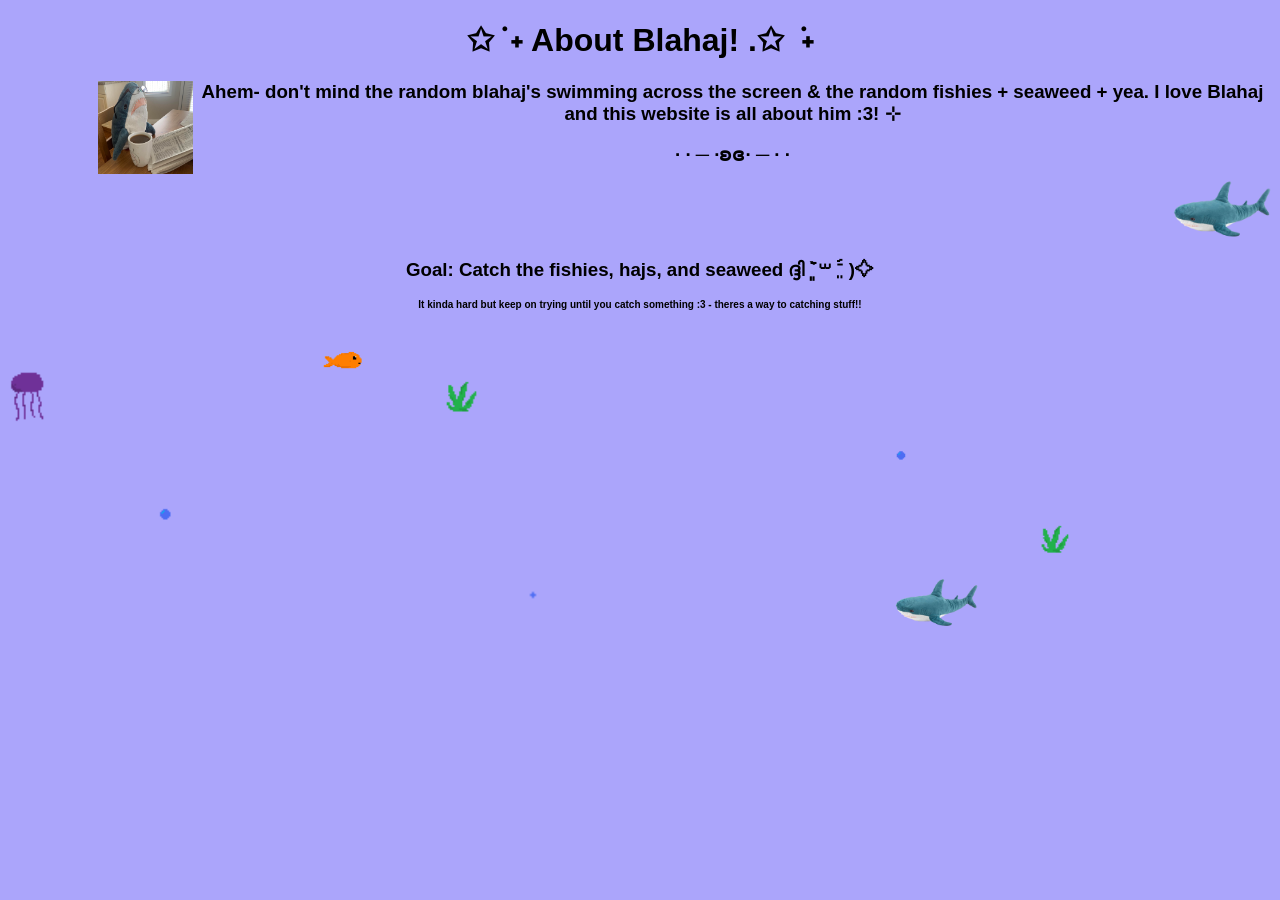
<file: index.html>
<!DOCTYPE html>
<html lang="en">
    <head>
        <title>About Blahaj</title>
        <link rel="stylesheet" href="style.css">
    </head>
    <body>
        <h1 style="size:95px;">✩ ݁ ˖ About Blahaj!  .✩ ݁ ˖</h1>
        <a href="bhuvana.html"><img src="blahaj_serious.jpg" alt="This is an image of blahaj locked in with his morning coffee" style="width:95px;float:left; padding-left:90px;"></a>
        <h3 style="margin-left:10px;">Ahem- don't mind the random blahaj's swimming across the screen & the random fishies + seaweed + yea. I love Blahaj and this website is all about him :3! ⊹</h3>
        <a href="haj.html"><img src="blahaj.png" class="haj"></a>
        <h3>· · ─ ·ʚɞ· ─ · ·</h3>
        <h3>Goal: Catch the fishies, hajs, and seaweed ദ്ദി ˉ͈̀꒳ˉ͈́ )✧</h3>
        <p style="font-size:10px;">It kinda hard but keep on trying until you catch something :3 - theres a way to catching stuff!!</p>
        <a href="fav-food.html"><img class="fishh" src="fishie.png"></a>
        <a href="seaweed1.html"><img class="sewed1" src="seaweed.png"></a>
        <a href="sewed.html"><img src="seaweed.png" style="position:absolute;width:140px;margin-top:150px; margin-left:600px;"></a>

        <img src="small-bubble.png" style="width:200px; position: absolute; margin-left: 50px; margin-top:200px;" onclick="popBubble()">
        <img src="big-bubble.png" style="width:150px; position: absolute; margin-left:-300px; margin-top:150px;" onclick="popBubble()">
        <img src="big-bubble.png" style="width:120px; position:absolute;margin-left:450px;margin-top:100px;" onclick="popBubble()">
        <a href="mini-blahaj.html"><img src="blahaj.png" style="width:85px;position:absolute;margin-left:500px;margin-top:240px;animation: swim 25s linear infinite;"></a>
        <a href="jellyfish.html"><img src="jellyfish.png" style="width:160px; position:absolute; margin-left:-450px;animation: jelly 9s linear infinite;"></a>

        <audio id="pop">
            <source src="bubble.mp3" type="audio/mpeg">
        </audio>
        <script>
            function popBubble(){
                var sound = document.getElementById("pop");
                sound.play();
            }
        </script>
    </body>
    </body>

</html>
</file>
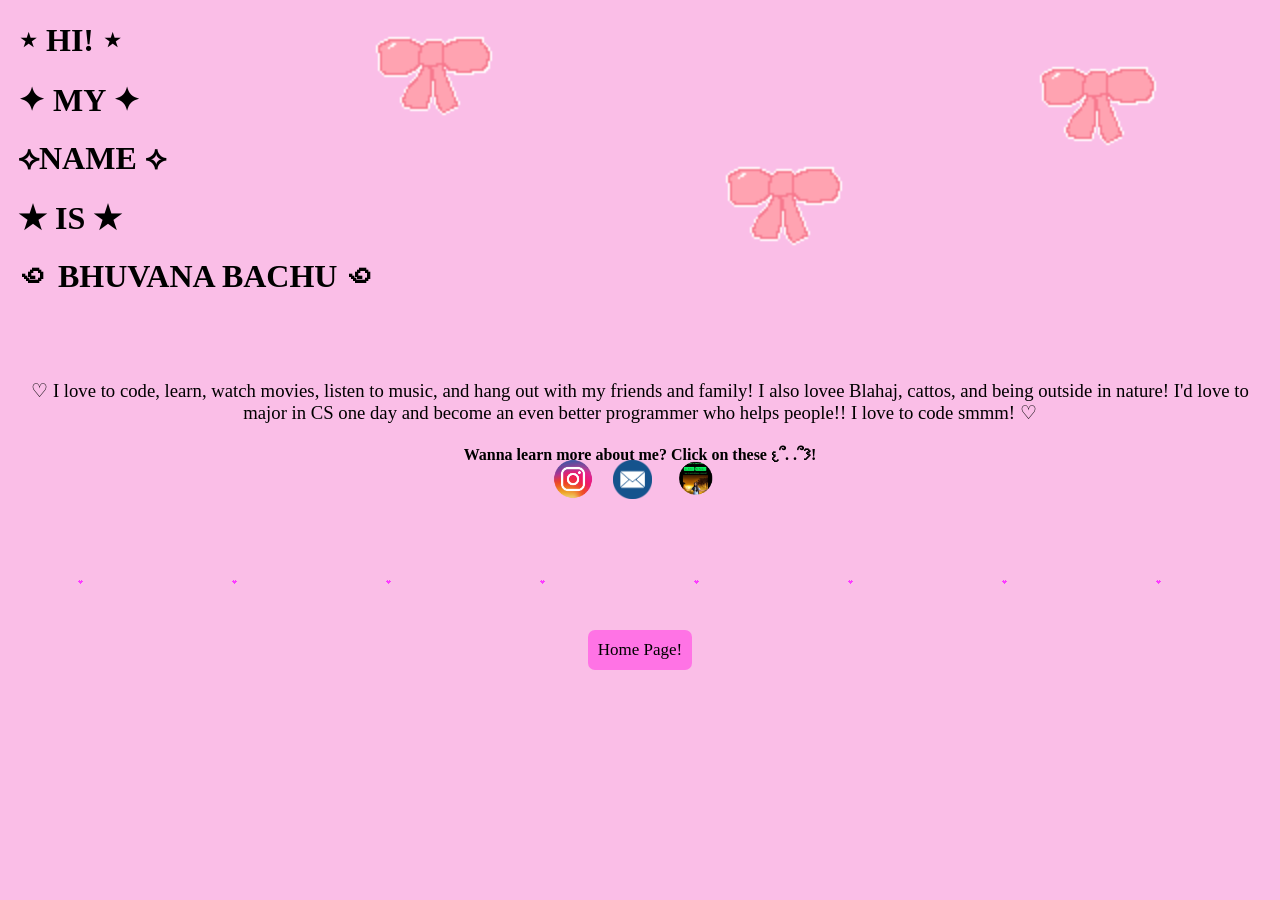
<file: bhuvana.html>
<!DOCTYPE html>
<html>
    <head>
        <title>About Me!!</title>
        <link rel="stylesheet" href="bhuvana.css">
    </head>

    <body>
            <h1>⋆ HI! ⋆</h1>
            <h1>✦ MY ✦</h1>
            <h1> ⟡NAME ⟡</h1>
            <h1>★ IS ★</h1>
            <h1>꩜ BHUVANA BACHU ꩜</h1>
            <img src="bow.png" class="bow-img-1" onclick="playBowSound()">
            <img src="bow.png" class="bow-img-2" onclick="playBowSound()">
            <img src="bow.png" class="bow-img-3" onclick="playBowSound()">
            <audio id="bow-sound">
                <source src="fairy.mp3">
            </audio>

            <script>
                const audio = document.getElementById("bow-sound");
                function playBowSound(){
                    audio.play();
                }
            </script>
            <h3>♡ I love to code, learn, watch movies, listen to music, and hang out with my friends and family! I also lovee Blahaj, cattos, and being outside in nature! I'd love to major in CS one day and become an even better programmer who helps people!! I love to code smmm! ♡</h3>
            <h4>Wanna learn more about me? Click on these 𐔌՞. .՞𐦯!</h4>
            <div>
                <a href="https://www.instagram.com/bhuvana.3.26/" target="_blank"><img src="insta.png" style="width:50px;"></a>
                <a href="mailto:bachubhuvana08@gmail.com" target="_blank"><img src="maa.png" style="width:39px;"></a>
                <a href="https://bhuvana011.github.io/personal-website-21/" target="_blank"><img src="my-website.png" style="width:65px;margin-top:10px;"></a>

            </div>
            <img src="heart.png">
            <img src="heart.png">
            <img src="heart.png">
            <img src="heart.png">
            <img src="heart.png">
            <img src="heart.png">
            <img src="heart.png">
            <img src="heart.png">
            <div>
                <a href="index.html"><button>Home Page!</button></a>
            </div>


    </body>
</html>
</file>
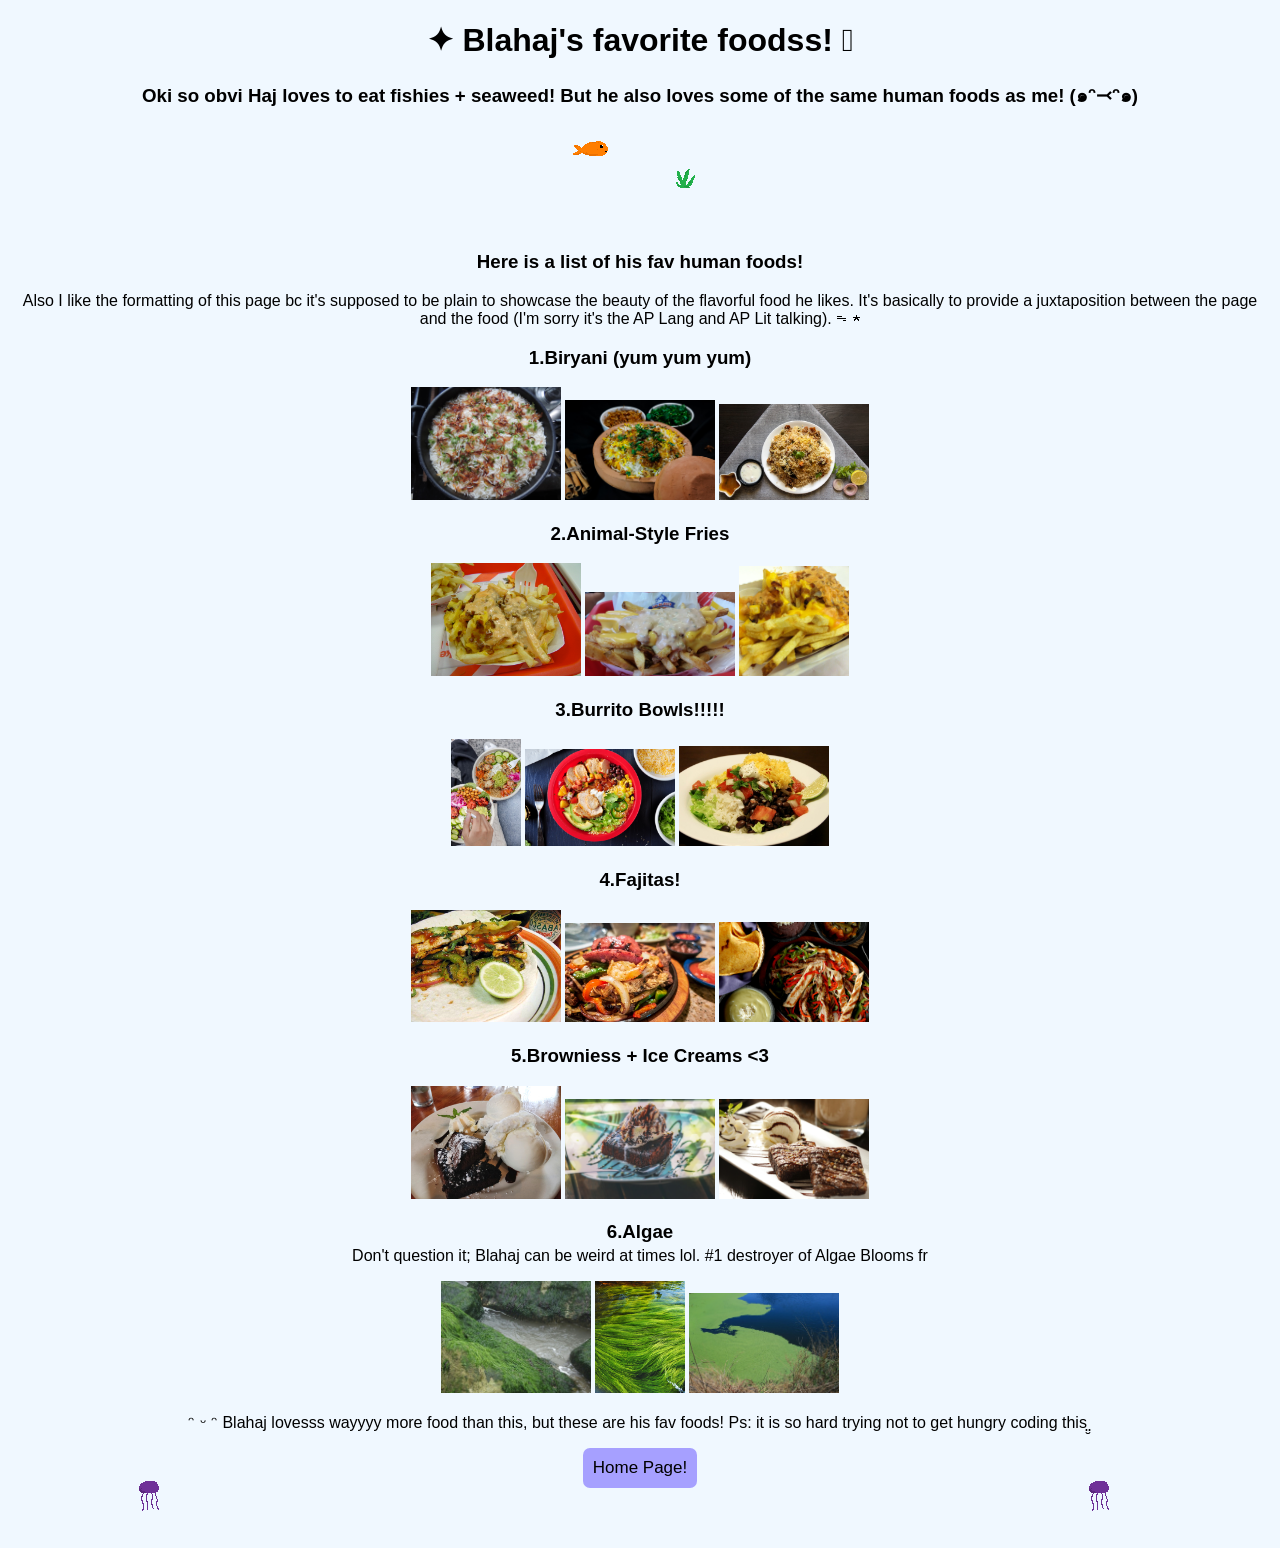
<file: fav-food.html>
<!DOCTYPE html>
<html lang="en">
    <head>
        <title>Favorite Foods</title>
        <link rel="stylesheet" href="fav-food.css">
    </head>
    <body>
        <h1> ✦ Blahaj's favorite foodss! 𖥔</h1>
        <h3>Oki so obvi Haj loves to eat fishies + seaweed! But he also loves some of the same human foods as me! (๑ᵔ⤙ᵔ๑)</h3>
        <img src="fishie.png">
        <img src="seaweed.png">
        <p></p>
        <h3>Here is a list of his fav human foods!</h3>
        <p style="margin-left:5px; margin-right:5px;">Also I like the formatting of this page bc it's supposed to be plain to showcase the beauty of the flavorful food he likes. It's basically to provide a juxtaposition between the page and the food (I'm sorry it's the AP Lang and AP Lit talking). ᯓ★</p>
        <h3>1.Biryani (yum yum yum)</h3>
        <img src="biriyani1.jpg" style="width:150px">
        <img src="biriyani2.jpg" style="width:150px">
        <img src="biriyani3.jpg" style="width:150px">
        <h3>2.Animal-Style Fries</h3>
        <img src="fries1.jpeg" style="width:150px">
        <img src="fries2.jpg" style="width:150px">
        <img src="fries3.jpg" style="width:110px">
        <h3>3.Burrito Bowls!!!!!</h3>
        <img src="bowl1.jpg"style="width:70px">
        <img src="bowl2.jpg"style="width:150px">
        <img src="bowl3.jpg"style="width:150px">
        <h3>4.Fajitas!</h3>
        <img src="fah2.jpg"style="width:150px">
        <img src="fah1.jpg"style="width:150px">
        <img src="fah3.jpg"style="width:150px">
        <h3>5.Browniess + Ice Creams <3</h3>
        <img src="brow1.jpg"style="width:150px">
        <img src="brow2.jpg"style="width:150px">
        <img src="brow3.jpeg"style="width:150px">
        <h3>6.Algae</h3>
        <p style="margin-top:-15px;">Don't question it; Blahaj can be weird at times lol. #1 destroyer of Algae Blooms fr</p>
        <img src="alg2.jpg"style="width:150px">
        <img src="alg3.jpg"style="width:90px">
        <img src="alg1.jpg"style="width:150px">

        <p> ᵔ ᵕ ᵔ Blahaj lovesss wayyyy more food than this, but these are his fav foods! Ps: it is so hard trying not to get hungry coding this ̤̮</p>
        <a href="index.html"><button>Home Page!</button></a>
        <img src="jellyfish.png" style="position:absolute; margin-left:-600px; margin-bottom:15px" class="glass-jelly">
        <img src="jellyfish.png" style="position:absolute; margin-left:350px;" class="glass-jelly">




    </body>
</html>
</file>
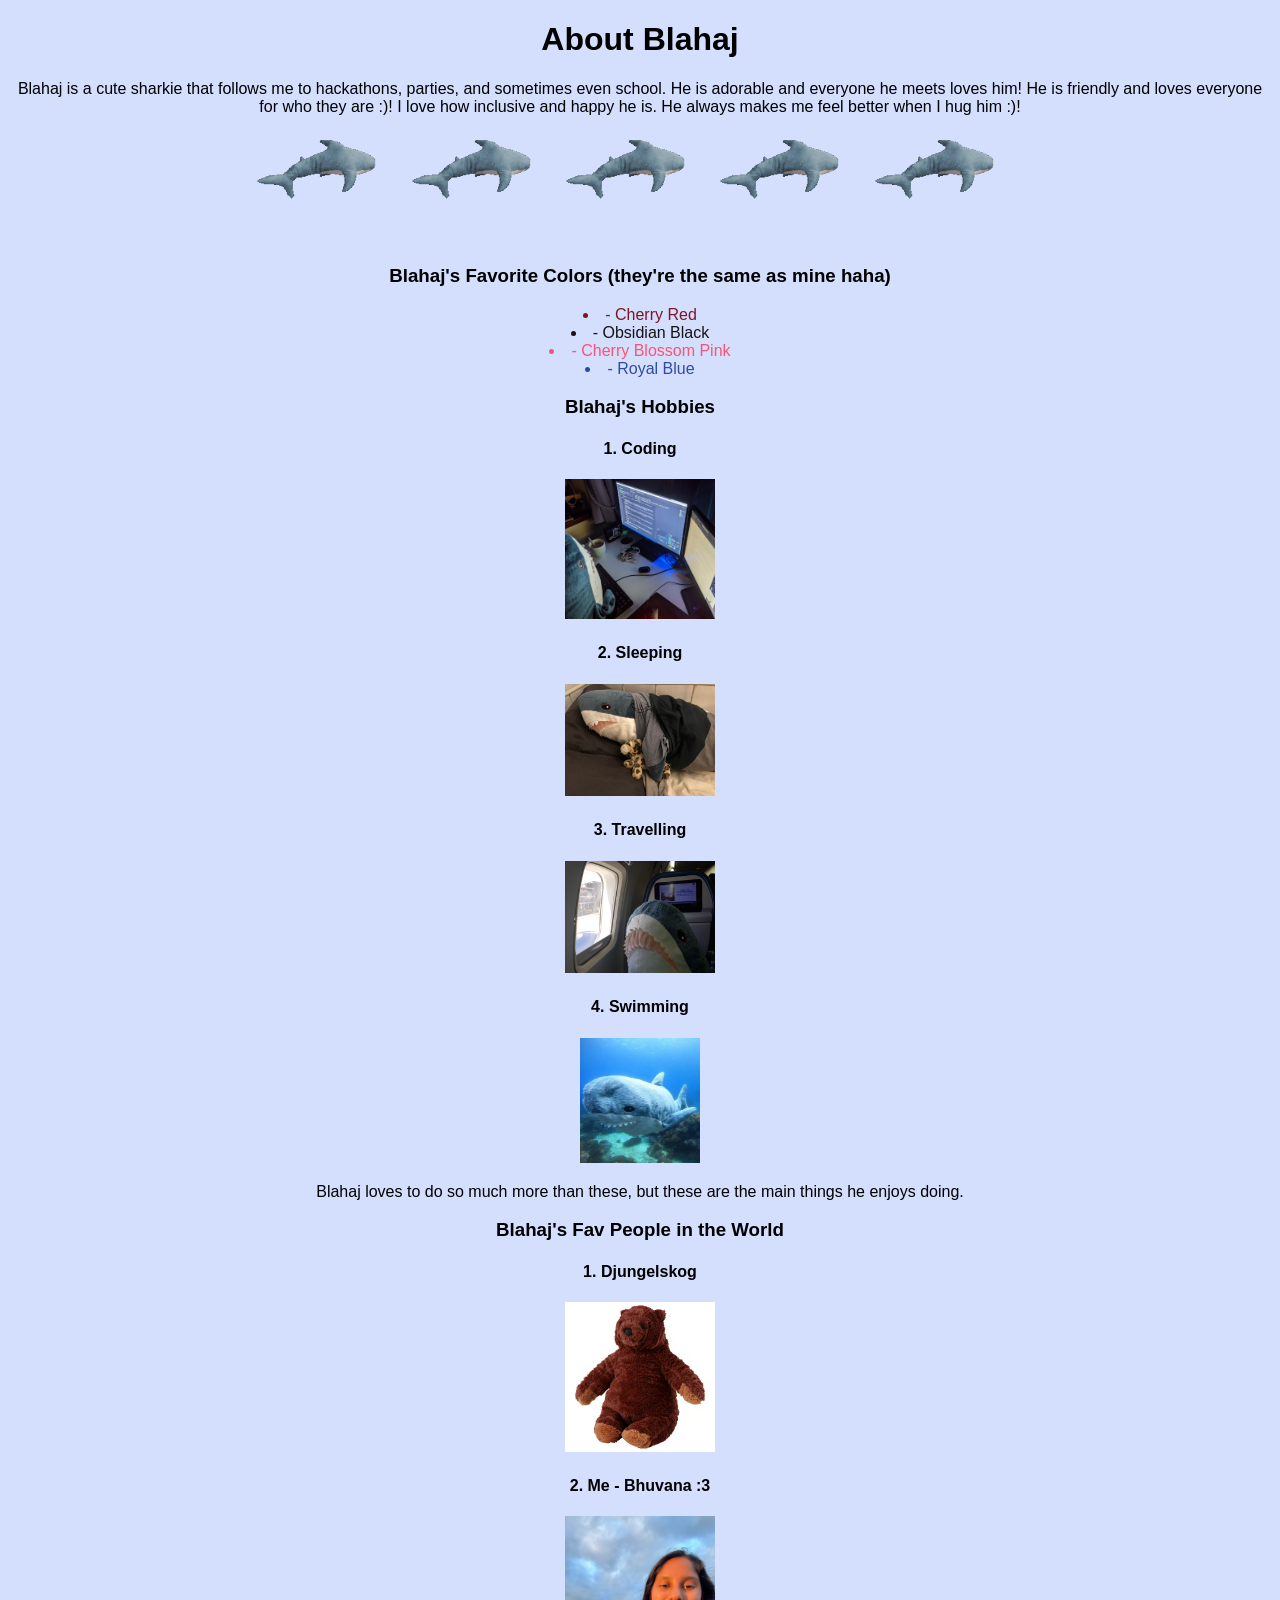
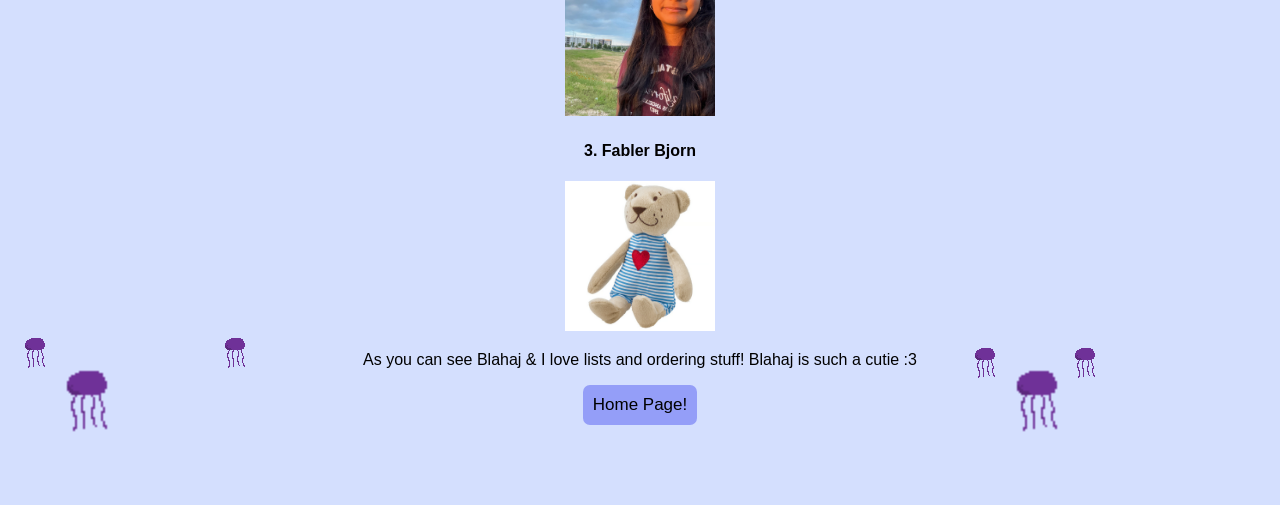
<file: haj.html>
<!DOCTYPE html>
<html lang="en">
    <head>
        <title>About Blahaj</title>
        <link rel="stylesheet" href="haj.css">
    </head>
    <body>
        <h1>About Blahaj</h1>
        <h4 style="font-weight:normal;">Blahaj is a cute sharkie that follows me to hackathons, parties, and sometimes even school. He is adorable and everyone he meets loves him! He is friendly and loves everyone for who they are :)! I love how inclusive and happy he is. He always makes me feel better when I hug him :)!</h4>
        <img class="img-spin" src="spin.gif" style="width:150px" alt="Blahaj Spinning">
        <img class="img-spin" src="spin.gif" style="width:150px" alt="Blahaj Spinning">
        <img class="img-spin" src="spin.gif" style="width:150px" alt="Blahaj Spinning">
        <img class="img-spin" src="spin.gif" style="width:150px" alt="Blahaj Spinning">
        <img class="img-spin" src="spin.gif" style="width:150px" alt="Blahaj Spinning">
        <h3>Blahaj's Favorite Colors (they're the same as mine haha)</h3>
        
            <li style="color: rgb(127,20,37)">- Cherry Red</li>
            <li style="color: rgb(23, 18, 19)">- Obsidian Black</li>
            <li style="color: rgb(251, 83, 117)">- Cherry Blossom Pink</li>
            <li style="color: rgb(46, 75, 163)">- Royal Blue</li>

        <h3>Blahaj's Hobbies</h3>
        <h4>1. Coding</h4>
        <img src="haj-code.jpg" style="width:150px;">
        <h4>2. Sleeping</h4>
        <img src="haj-sleep.jpg" style="width:150px;">
        <h4>3. Travelling</h4>
        <img src="haj-travel.jpg" style="width:150px;">
        <h4>4. Swimming</h4>
        <img src="haj-swim.webp" style="width:120px;">

        <p>Blahaj loves to do so much more than these, but these are the main things he enjoys doing.</p>
        <h3>Blahaj's Fav People in the World</h3>

        <h4>1. Djungelskog</h4>
        <img src="dj.avif" style="width:150px">
        <h4>2. Me - Bhuvana :3</h4>
        <img src="bhuvana.PNG" style="width:150px">
        <h4>3. Fabler Bjorn</h4>
        <img src="fabler.avif" style="width:150px">

        <p>As you can see Blahaj & I love lists and ordering stuff! Blahaj is such a cutie :3</p>
        <img src="jellyfish.png" style="position:absolute; margin-left:-600px; margin-bottom:15px;width:200px;margin-top:-80px;" class="glass-jelly">
        <img src="jellyfish.png" style="position:absolute; margin-left:350px;width:200px;margin-top:-80px;" class="glass-jelly">
        <img src="jellyfish.png" style="position:absolute; margin-left:350px;width:100px;margin-top:-70px;" class="glass-jelly">
        <img src="jellyfish.png" style="position:absolute; margin-left:-600px; margin-bottom:15px;width:100px;margin-top:-80px;" class="glass-jelly">
        <img src="jellyfish.png" style="position:absolute; margin-left:450px;width:100px;margin-top:-70px;" class="glass-jelly">
        <img src="jellyfish.png" style="position:absolute; margin-left:-400px; margin-bottom:15px;width:100px;margin-top:-80px;" class="glass-jelly">
        <a href="index.html"><button>Home Page!</button></a>

    </body>


</html>
</file>
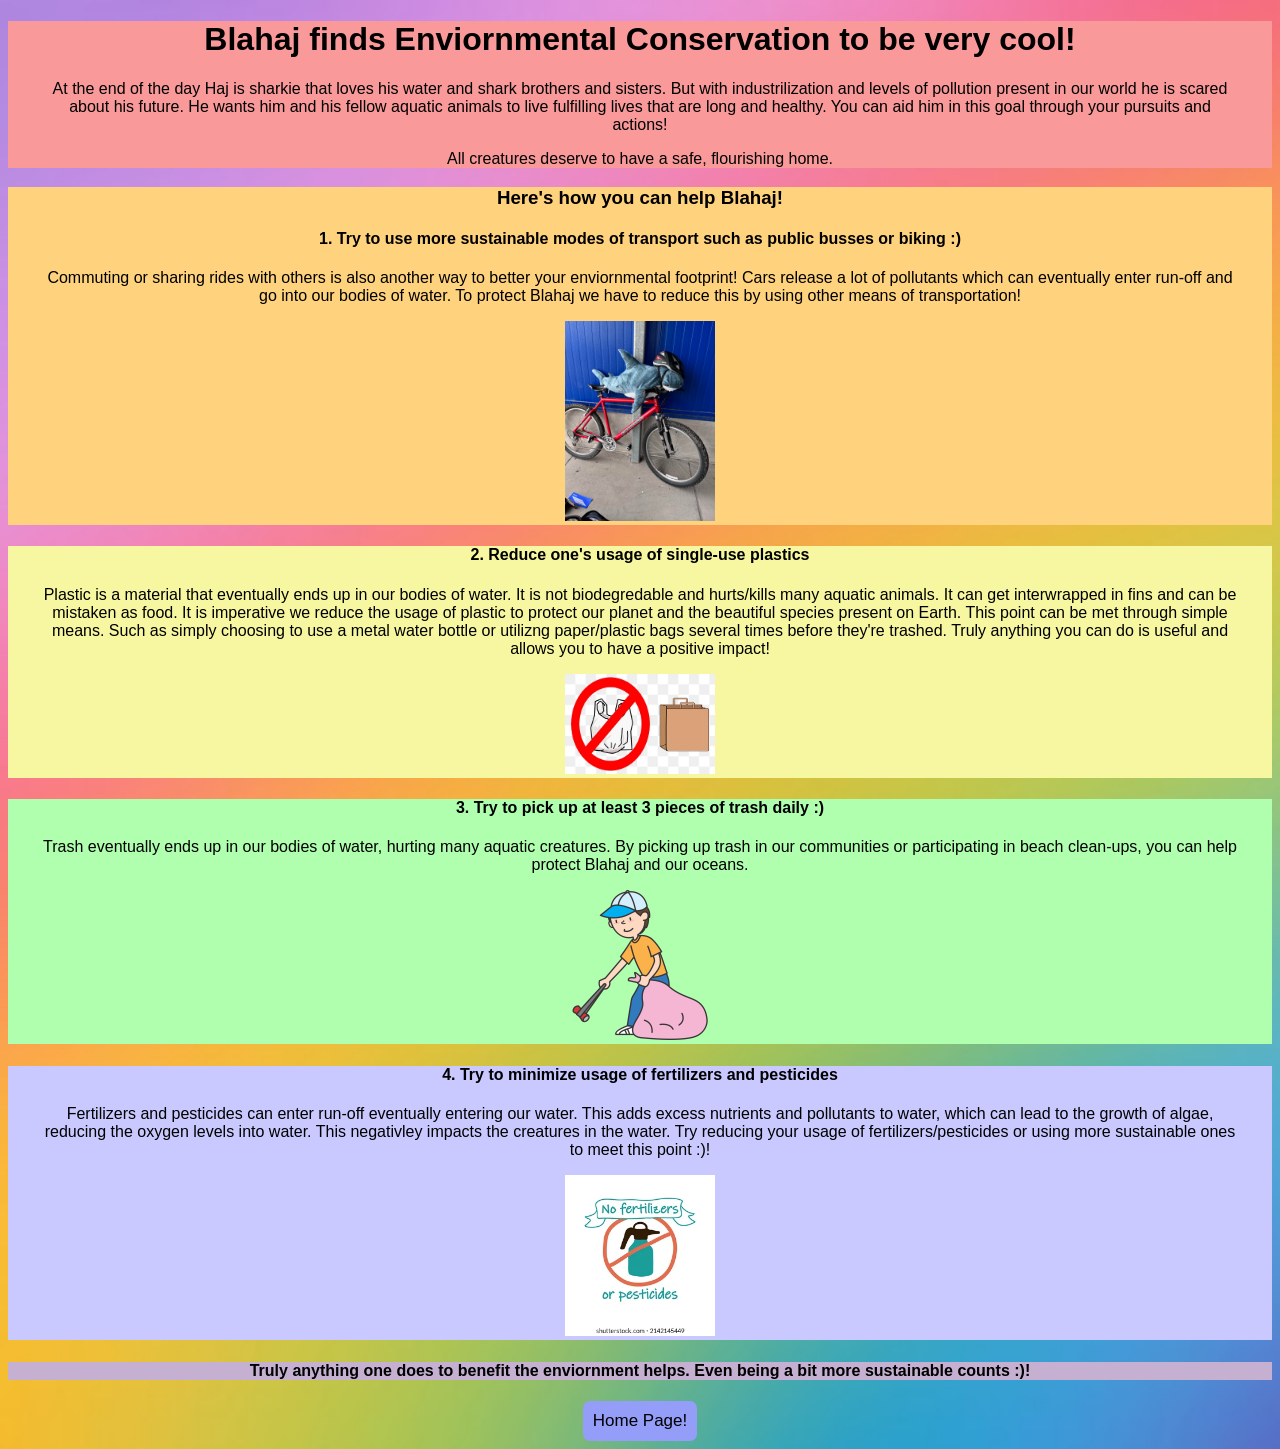
<file: jellyfish.html>
<!DOCTYPE html>
<html>
    <head>
        <title>Enviornmental Conservation is Cool</title>
        <link rel="stylesheet" href="jellyfish.css">
    </head>
    <body>
        <div class="div-intro">
            <h1>Blahaj finds Enviornmental Conservation to be very cool!</h1>
            <p>At the end of the day Haj is sharkie that loves his water and shark brothers and sisters. But with industrilization and levels of pollution present in our world he is scared about his future. He wants him and his fellow aquatic animals to live fulfilling lives that are long and healthy. You can aid him in this goal through your pursuits and actions!</p>
            <p>All creatures deserve to have a safe, flourishing home.</p>
        </div>
        
        <div class="div-1">
            <h3>Here's how you can help Blahaj!</h3>
            <h4>1. Try to use more sustainable modes of transport such as public busses or biking :)</h4>
            <p>Commuting or sharing rides with others is also another way to better your enviornmental footprint! Cars release a lot of pollutants which can eventually enter run-off and go into our bodies of water. To protect Blahaj we have to reduce this by using other means of transportation!</p>
            <img src="blahaj_bike.jpg">
        </div>
        <div class="div-2">
            <h4>2. Reduce one's usage of single-use plastics</h4>
            <p>Plastic is a material that eventually ends up in our bodies of water. It is not biodegredable and hurts/kills many aquatic animals. It can get interwrapped in fins and can be mistaken as food. It is imperative we reduce the usage of plastic to protect our planet and the beautiful species present on Earth. This point can be met through simple means. Such as simply choosing to use a metal water bottle or utilizng paper/plastic bags several times before they're trashed. Truly anything you can do is useful and allows you to have a positive impact!</p>
            <img src="no-plastic.webp">
        </div>
        <div class="div-3">
             <h4>3. Try to pick up at least 3 pieces of trash daily :)</h4>
            <p>Trash eventually ends up in our bodies of water, hurting many aquatic creatures. By picking up trash in our communities or participating in beach clean-ups, you can help protect Blahaj and our oceans.</p>
            <img src="pick-up-trash.png">
        </div>
        <div class="div-4">
            <h4>4. Try to minimize usage of fertilizers and pesticides</h4>
            <p>Fertilizers and pesticides can enter run-off eventually entering our water. This adds excess nutrients and pollutants to water, which can lead to the growth of algae, reducing the oxygen levels into water. This negativley impacts the creatures in the water. Try reducing your usage of fertilizers/pesticides or using more sustainable ones to meet this point :)!</p>
            <img src="no-fert.webp">
        </div>
        <div class="div-end">
            <h4>Truly anything one does to benefit the enviornment helps. Even being a bit more sustainable counts :)!</h4>
        </div>
        <a href="index.html"><button>Home Page!</button></a>


    </body>
</html>
</file>
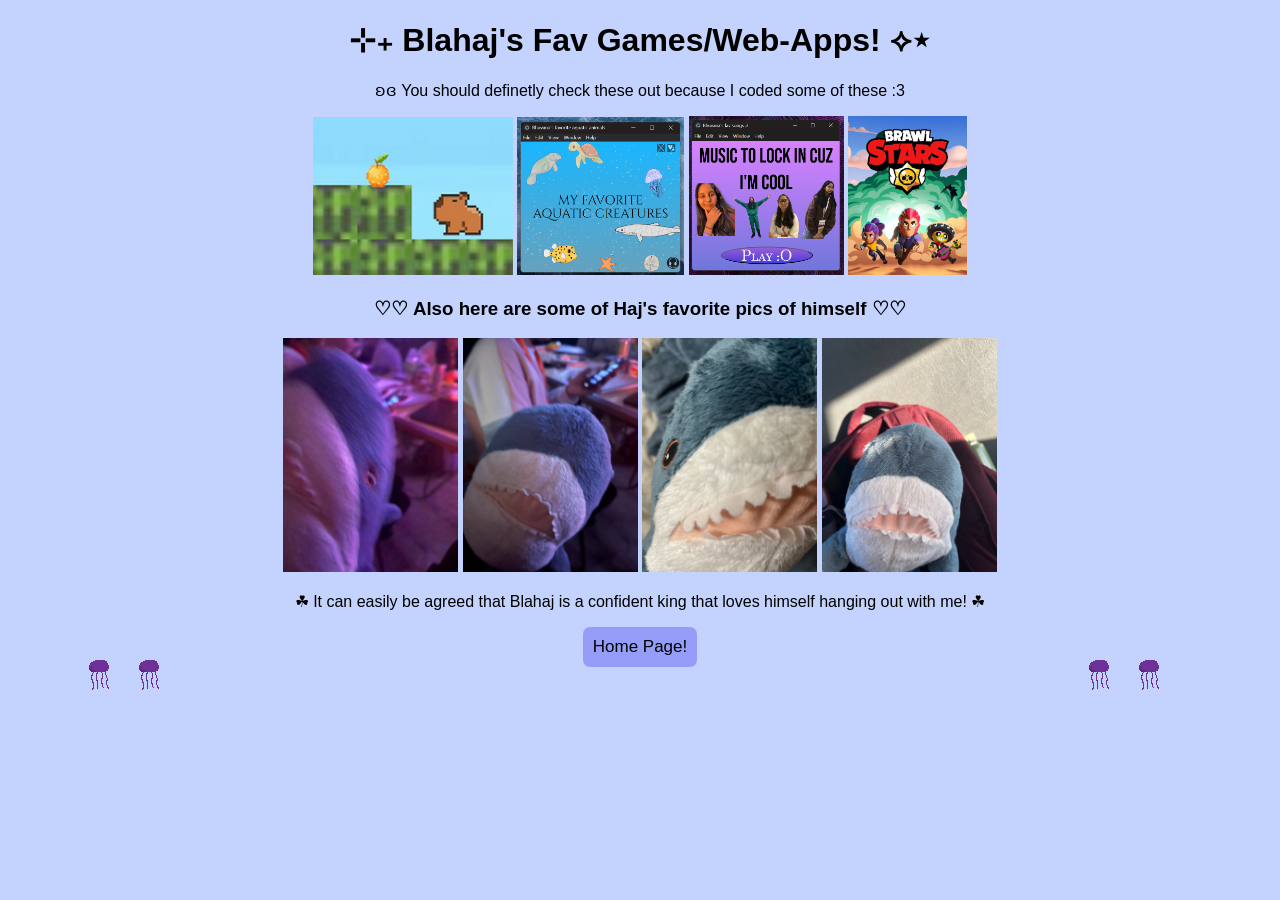
<file: mini-blahaj.html>
<!DOCTYPE html>
<html>
    <head>
        <title>Blahaj's Favorite Gamess</title>
        <link rel="stylesheet" href="mini-blahaj.css">
    </head>
    <body>
        <h1> ⊹₊ Blahaj's Fav Games/Web-Apps! ⟡⋆</h1>
        <p> ʚɞ You should definetly check these out because I coded some of these :3</p>
        <a href="https://coolcat789.itch.io/capybaras-need-to-eat-too" target="_blank"><img style="width:200px;" class="projects" src="capybara-game.png" title="capy game I made:3"></a>
        <a href="https://coolcat789.itch.io/my-favorite-aquatic-animals-3" target="_blank"><img style="width:167px;" class="projects" src="fav-aquatic-animals.png" title="web-app about my interests :3"></a>
        <a href="https://coolcat789.itch.io/music-to-lock-in-to" target="_blank"><img style="width:155px;" class="projects" src="music to lock in.png" title="lock in web-app :3"></a>
        <a href="https://www.youtube.com/watch?v=Aq5WXmQQooo" target="_blank"><img title="I'm sorry" src="bs.jpg" style="height:159px;"></a>

        <h3>♡♡ Also here are some of Haj's favorite pics of himself ♡♡</h3>
        <img src="haj1.jpeg" class="haj">
        <img src="haj2.jpeg" class="haj">
        <img src="haj3.jpeg" class="haj">
        <img src="haj4.jpeg" class="haj">

        <p>☘︎ It can easily be agreed that Blahaj is a confident king that loves himself hanging out with me! ☘︎</p>

        <a href="index.html"><button>Home Page!</button></a>

        <img src="jellyfish.png" style="position:absolute; margin-left:-650px;" class="glass-jelly">
        <img src="jellyfish.png" style="position:absolute; margin-left:-600px;" class="glass-jelly">
        <img src="jellyfish.png" style="position:absolute; margin-left:350px;" class="glass-jelly">
        <img src="jellyfish.png" style="position:absolute; margin-left:400px;" class="glass-jelly">
    </body>
</html>
</file>
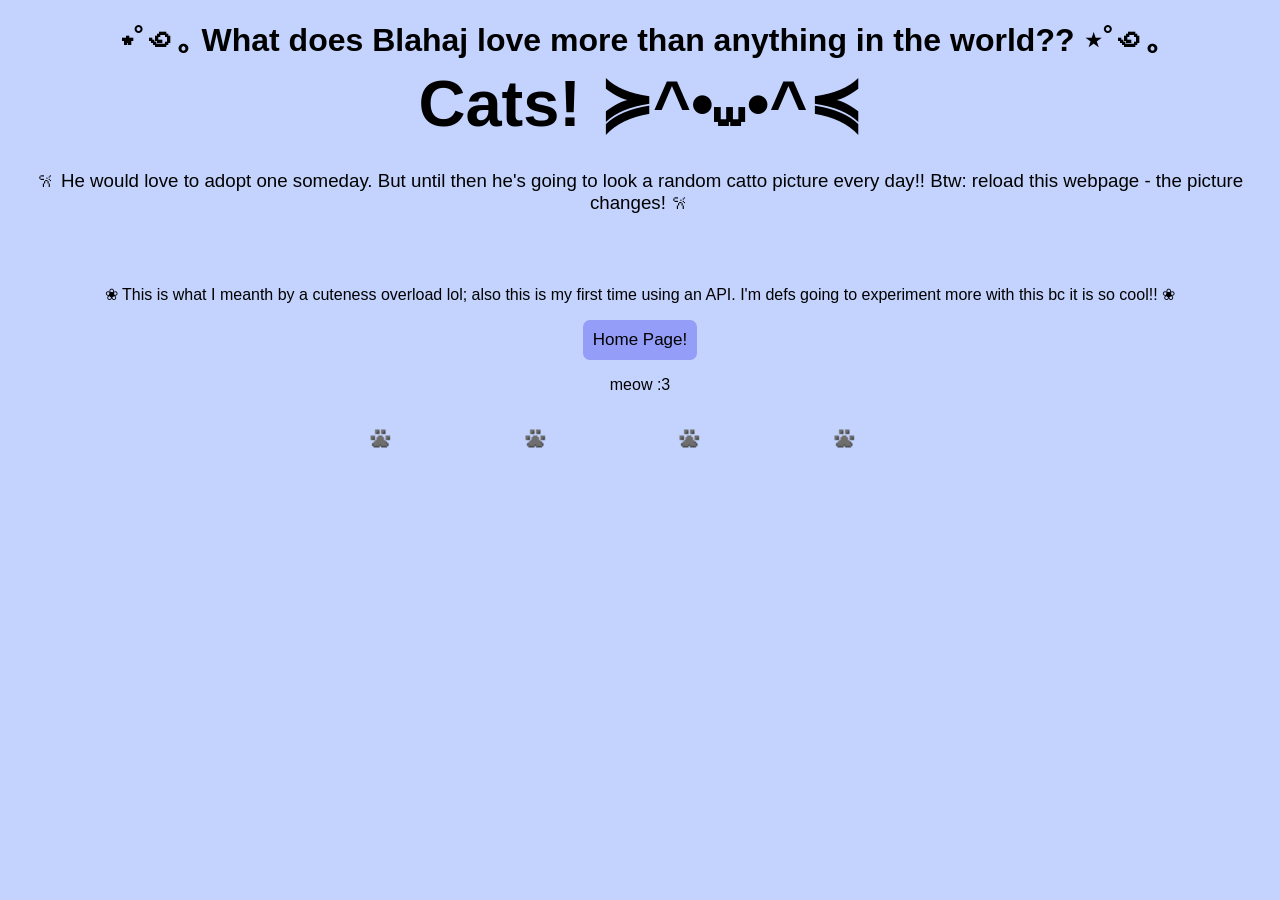
<file: seaweed1.html>
<!DOCTYPE html>
<html lang="en">
    <head>
        <title>Catt of za Day!</title>
        <link rel="stylesheet" href="seaweed1.css">
    </head>

    <body>
        <h1>⋆˚꩜｡ What does Blahaj love more than anything in the world?? ⋆˚꩜｡</h1>
        <h2>Cats! ≽^•⩊•^≼</h2>
        <h3>𐙚 He would love to adopt one someday. But until then he's going to look a random catto picture every day!! Btw: reload this webpage - the picture changes! 𐙚</h3>
        <img id="catt" onclick="meowClick()">
        <img id="catt2" onclick="meowClick()">
        <img id="catt3" onclick="meowClick()">
        <img id="catt4" onclick="meowClick()">
        <img id="catt5" onclick="meowClick()">
        <img id="catt6" onclick="meowClick()">
        <img id="catt7" onclick="meowClick()">
        <img id="catt8" onclick="meowClick()">
        <img id="catt9" onclick="meowClick()">
        <img id="catt10" onclick="meowClick()">

        <p>❀ This is what I meanth by a cuteness overload lol; also this is my first time using an API. I'm defs going to experiment more with this bc it is so cool!! ❀</p>
        <audio id="meowClicky">
            <source src="meow.mp3">
        </audio>
        <script src="sharkie.js">
        </script>

        <a href="index.html"><button>Home Page!</button></a>
        <p>meow :3</p>
        <img id="paw" src="paw.png" onclick="meowClick()">
        <img id="paw" src="paw.png" onclick="meowClick()">
        <img id="paw" src="paw.png" onclick="meowClick()">
        <img id="paw" src="paw.png" onclick="meowClick()">


        
    </body>
</html>
</file>
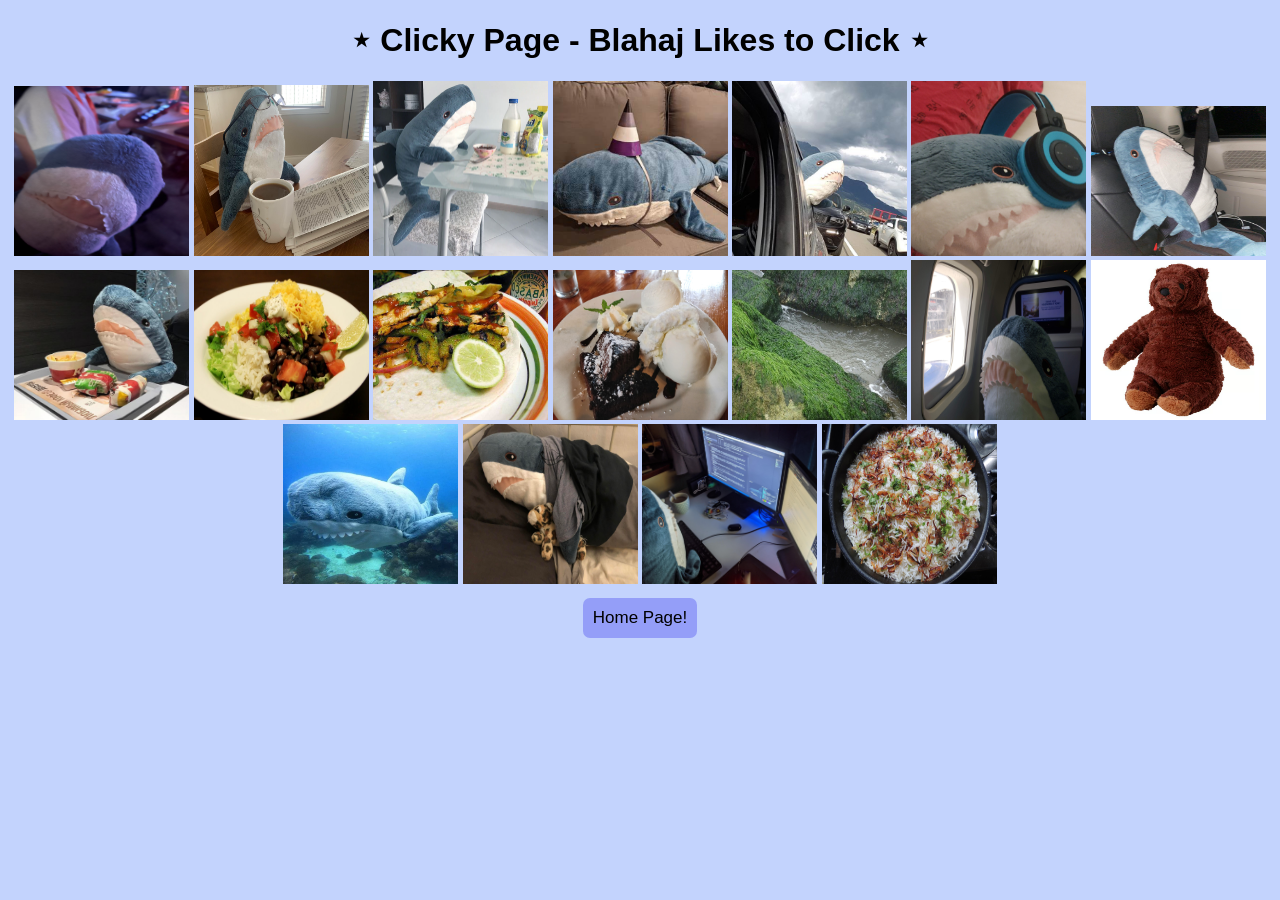
<file: sewed.html>
<!DOCTYPE html>

<html>
    <head>
        <title>Random Page lol</title>
        <link rel="stylesheet" href="sewed.css">
    </head>
    <body>
        <h1>⋆  Clicky Page - Blahaj Likes to Click ⋆</h1>
        <img onclick="partySong()" src="haj2.jpeg" class="click" style="height:170px;">
        <img onclick="playCoffee()" src="blahaj_serious.jpg" class="click">
        <img onclick="playSqueak()" src="click.jpg" class="click">
        <img onclick="playHuh()" src="click2.png" class="click">
        <img onclick="playNature()" src="click3.jpg" class="click">
        <img onclick="playFah()" src="click4.jpg" class="click">
        <a href="https://www.youtube.com/watch?v=8On78J3vLr4" target="_blank"><img src="click5.jpg" class="click" style="height:150px;"></a>
        <img onclick="foodClick5()" src="click6.jpg" class="click" style="height:150px;">
        <img onclick="foodClick1()" src="bowl3.jpg" class="click" style="height:150px;">
        <img onclick="foodClick2()" src="fah2.jpg" class="click" style="height:150px;">
        <img onclick="foodClick3()" src="brow1.jpg" class="click" style="height:150px;">
        <img onclick="playAlg()" src="alg2.jpg" class="click" style="height:150px;">
        <img onclick="playPlane()" src="haj-travel.jpg" class="click" style="height:160px;">
        <img onclick="playJolly()" src="dj.avif" class="click" style="height:160px;">
        <div>
            <a href="https://www.youtube.com/watch?v=Aq5WXmQQooo" target="_blank"><img src="haj-swim.webp" class="click" style="height:160px;"></a>
            <img onclick="playSwim()" src="haj-sleep.jpg" class="click" style="height:160px;">
            <img onclick="playGame()" src="haj-code.jpg" class="click" style="height:160px;">
            <img onclick="foodClick4()" src="biriyani1.jpg" class="click" style="height:160px;">
        </div>
        <audio id="yum01">
            <source src="yum1.mp3">
        </audio>
        <audio id="yum02">
            <source src="yum2.mp3">
        </audio>
        <audio id="yum03">
            <source src="yum3.mp3">
        </audio>
        <audio id="yum04">
            <source src="yum4.mp3">
        </audio>
        <audio id="yum05">
            <source src="yum5.mp3">
        </audio>
        <audio id="party">
            <source src="party.mp3">
        </audio>
        <audio id="hiccup">
            <source src="squeak.mp3">
        </audio>

        <audio id="sus">
            <source src="sus.mp3">
        </audio>

        <audio id="fah">
            <source src="fah.mp3">
        </audio>

        <audio id="coffee">
            <source src="coffee.mp3">
        </audio>

        <audio id="nature">
            <source src="nature.mp3">
        </audio>

        <audio id="alg">
            <source src="alg.mp3">
        </audio>
        <audio id="game">
            <source src="game.mp3">
        </audio>


        <audio id="swim">
            <source src="swim.mp3">
        </audio>

        <audio id="plane">
            <source src="plane.mp3">
        </audio>

        <audio id="jolly">
            <source src="jolly.mp3">
        </audio>
        <script src="sewed.js">

        </script>
        <a href="index.html"><button>Home Page!</button></a>
        

    </body>
</html>
</file>
<file: style.css>
body{
    text-align:center;
    font-family:'Arial Narrow', Arial, sans-serif;
    font-weight:bolder;
    background-color: rgb(171, 165, 251);
    position:relative;
}
h3{
    font-weight:nromal;
}
.haj{
    width:100px;
    margin-top:-15px;
    margin-left:1150px;
    float:right;
    animation: swim 10s linear infinite;
}

.fishh{
    width:108px;
    margin-top:19px;
    margin-left: -600px;
    animation: fishswim 20s linear infinite;
}

@keyframes jelly{
    0%{
        transform: translateY(0vw);
    }
    50%{
        transform: translateY(-35vw);
    }
    100%{
        transform: translateY(0vw);
    }
}

@keyframes fishswim{
    0%{
        transform:translateX(-35vw);
    }
    50%{
        transform:translateX(75vw);
    }
    100%{
        transform:translateX(-35vw);
    }

}

.sewed1{
    position:absolute;
    width:155px;
    float:left;
}

@keyframes swim{
    0%{
        transform: translateX(5vw);
    }
    50%{
        transform: translateX(-100vw);
    }
    100%{
        transform: translateX(5vw)
    }
}

img{
    cursor: url('fishing-rod.png'), auto;
}
</file>
<file: bhuvana.css>
body{
    font-family:'Times New Roman', Times, serif;
    background-color:rgb(250, 190, 231);
}
h1{
    margin-left:10px;
}
.bow-img-1{
    float:right;
    width:300px;
    margin-top:-350px;
}
.bow-img-2{
    float:left;
    margin-left:300px;
    width:300px;
    margin-top:-380px;
}
.bow-img-3{
    float:left;
    margin-left:650px;
    width:300px;
    margin-top:-250px;
}
h3{
    margin-top:85px;
    text-align: center;
    margin-left:20px;
    margin-right:20px;
    font-weight: normal;
}
h4{
    text-align:center;
}
div{
    display: flex;
    flex-direction: row;
    align-items: center;
    justify-content: center;
    gap: 15px; 
    margin-top:-55px;
}
button{
    
    justify-content: center;
    background-color:rgb(255, 115, 229);
    font-family:'Times New Roman', Times, serif;
    font-size: 17px;
    border-radius: 7px;
    border:none;
    padding:10px;
    cursor:pointer;
}
a.button{
    text-decoration:none;
}
</file>
<file: fav-food.css>
body{
    text-align:center;
    background-color:aliceblue;
    font-family:'Arial Narrow', Arial, sans-serif;
    cursor: url('fishing-rod.png'), auto;
}
button{
    background-color:rgb(166, 160, 255);
    font-family:'Arial Narrow', Arial, sans-serif;
    font-size: 17px;
    border-radius: 7px;
    border:none;
    padding:10px;
    cursor:pointer;
}
@keyframes jelly{
    0%{
        transform: translateY(0vw);
    }
    50%{
        transform: translateY(-89vw);
    }
    100%{
        transform: translateY(0vw);
    }
}
.glass-jelly{
    animation: jelly 25s ease-in-out infinite;
}
</file>
<file: haj.css>
body{
    text-align:center;
    background-color:rgb(212, 223, 254);
    font-family:'Arial Narrow', Arial, sans-serif;
}
button{
    background-color:rgb(148, 158, 248);
    font-family:'Arial Narrow', Arial, sans-serif;
    font-size: 17px;
    border-radius: 7px;
    border:none;
    padding:10px;
}

.img-spin{
    margin-top:-45px;
}
html{
    cursor: url('fishing-rod.png'), auto;
}
.glass-jelly{
    animation: jelly 18s ease-in-out infinite;
}
@keyframes jelly{
    0%{
        transform: translateY(0vw);
    }
    50%{
        transform: translateY(-125vw);
    }
    100%{
        transform: translateY(0vw);
    }
}
</file>
<file: jellyfish.css>
body{
    text-align:center;
    background-image: url("rain.jpg");
    background-size: cover;
    font-family:'Arial Narrow', Arial, sans-serif;
    cursor: url('fishing-rod.png'), auto;
}
p{
    size:25px;
}
img{
    width:150px;
}
p{
    margin-left:35px;
    margin-right:35px;
}
button{
    float:center;
    background-color:rgb(148, 158, 248);
    font-family:'Arial Narrow', Arial, sans-serif;
    font-size: 17px;
    border-radius: 7px;
    border:none;
    padding:10px;
    cursor:pointer;
}
.div-intro{
    background-color:rgb(249, 153, 153);
}
.div-1{
    background-color:rgb(255, 210, 125);
}
.div-2{
    background-color:rgb(247, 247, 161);
}
.div-3{
    background-color:rgb(175, 255, 175);
}
.div-4{
    background-color:rgb(201, 201, 255);
}
.div-end{
    background-color:rgb(197, 176, 210);
}
</file>
<file: mini-blahaj.css>
.haj{
    width:175px;
}
body{
    text-align:center;
    background-color:rgb(195, 211, 253);
    font-family:'Arial Narrow', Arial, sans-serif;
    cursor: url('fishing-rod.png'), auto;
}
button{
    float:center;
    background-color:rgb(148, 158, 248);
    font-family:'Arial Narrow', Arial, sans-serif;
    font-size: 17px;
    border-radius: 7px;
    border:none;
    padding:10px;
    cursor:pointer;
}

@keyframes jelly{
    0%{
        transform: translateY(0vw);
    }
    50%{
        transform: translateY(-50vw);
    }
    100%{
        transform: translateY(0vw);
    }
}

.glass-jelly{
    animation: jelly 25s ease-in-out infinite;
}
</file>
<file: seaweed1.css>
body{
    text-align:center;
    background-color:rgb(195, 211, 253);
    font-family:'Arial Narrow', Arial, sans-serif;
}
h2{
    margin-top:-15px;
    font-size:65px;
}
h3{
    margin-top:-25px;
    font-weight: normal;
}

img{
    width:150px;
}
button{
    float:center;
    background-color:rgb(148, 158, 248);
    font-family:'Arial Narrow', Arial, sans-serif;
    font-size: 17px;
    border-radius: 7px;
    border:none;
    padding:10px;
}
</file>
<file: sewed.css>
body{
    text-align:center;
    background-color:rgb(195, 211, 253);
    font-family:'Arial Narrow', Arial, sans-serif;
    cursor: url('fishing-rod.png'), auto;
}
.click{
    width:175px;
}
button{
    float:center;
    background-color:rgb(148, 158, 248);
    font-family:'Arial Narrow', Arial, sans-serif;
    font-size: 17px;
    border-radius: 7px;
    border:none;
    padding:10px;
    margin-top:10px;
    cursor:pointer;
}
</file>
